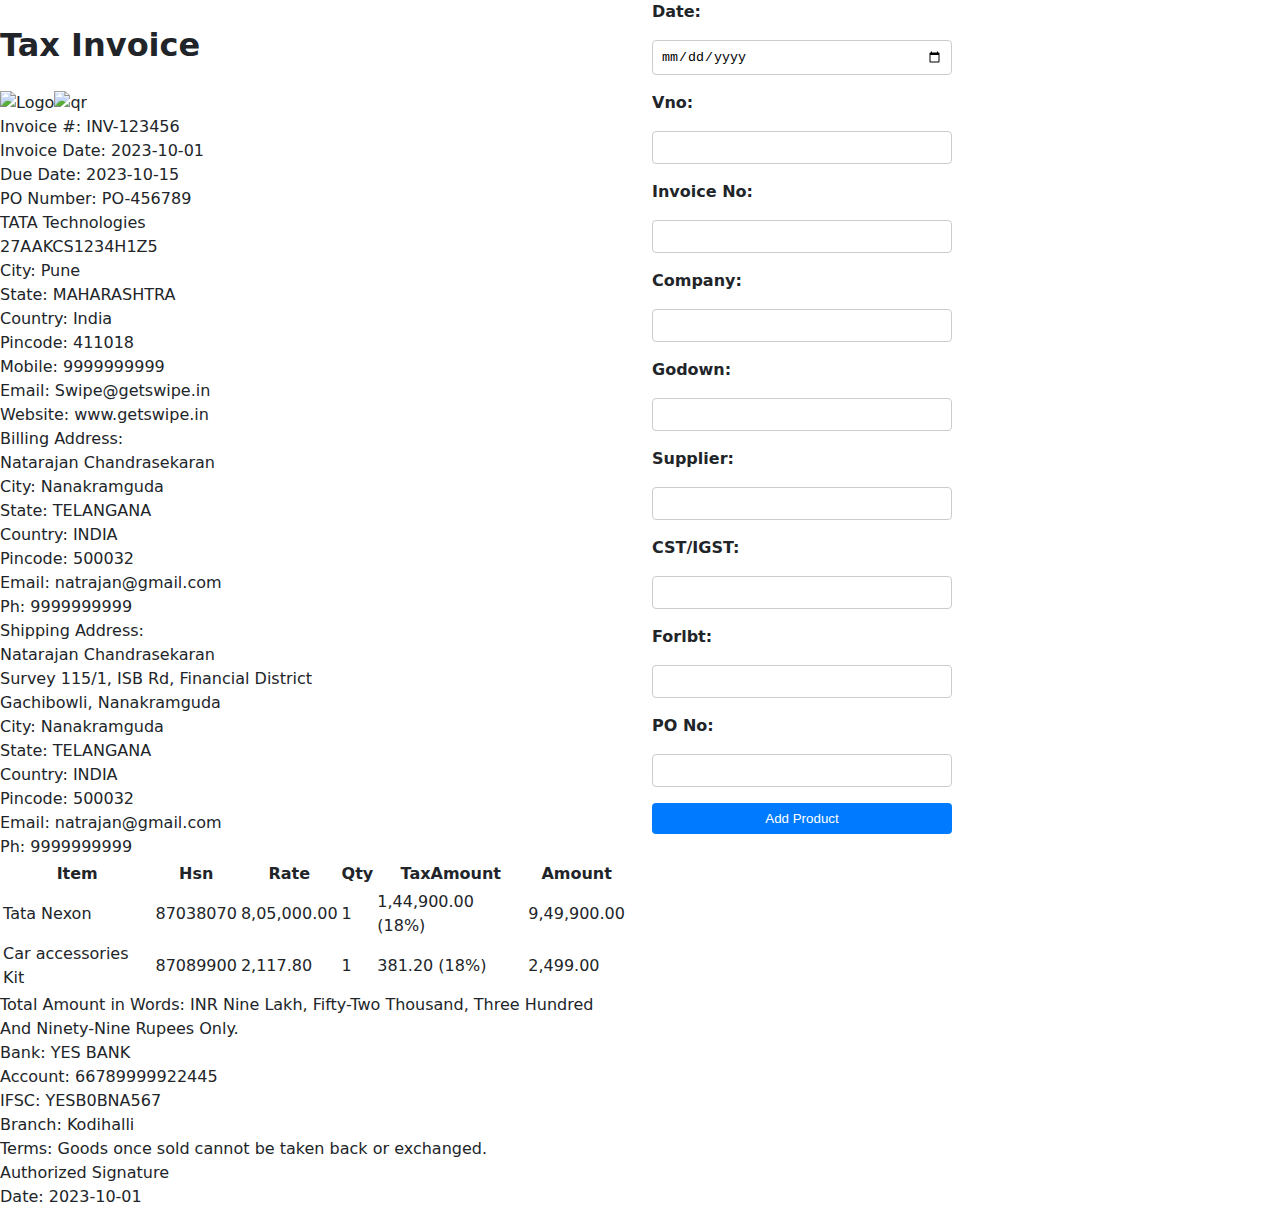
<file: sample-code/index.html>
<!DOCTYPE html>
<html lang="en">
<head>
  <meta charset="UTF-8">
  <meta name="viewport" content="width=device-width, initial-scale=1.0">
  <title>Invoice Design </title>
  <link 
    href="https://cdn.jsdelivr.net/npm/bootstrap@5.3.0/dist/css/bootstrap.min.css" 
    rel="stylesheet"
  >
  <link rel="stylesheet" href="./css/style.css">
</head>
<body>

  <div class="row">
    <div class="col-6">
      <invoice-component>
      </invoice-component>
    </div>
    <div class="col-6">
      <invoice-form-component>
      </invoice-form-component>
    </div>
  </div>
  
  
  <script src="script.js"></script>
  <script>
    document.querySelector('invoice-form-component').addEventListener('submit', (event) => {
    console.log('Form Data:', event.detail); 
    const invoiceData = {
              companyName: event.detail.companyName,
            
        
    };

    // Update the invoice-component's data attribute
    const invoiceComponent = document.querySelector('invoice-component');
    invoiceComponent.setAttribute('data', JSON.stringify(invoiceData));
});

  </script>
</body>
</html>
</file>
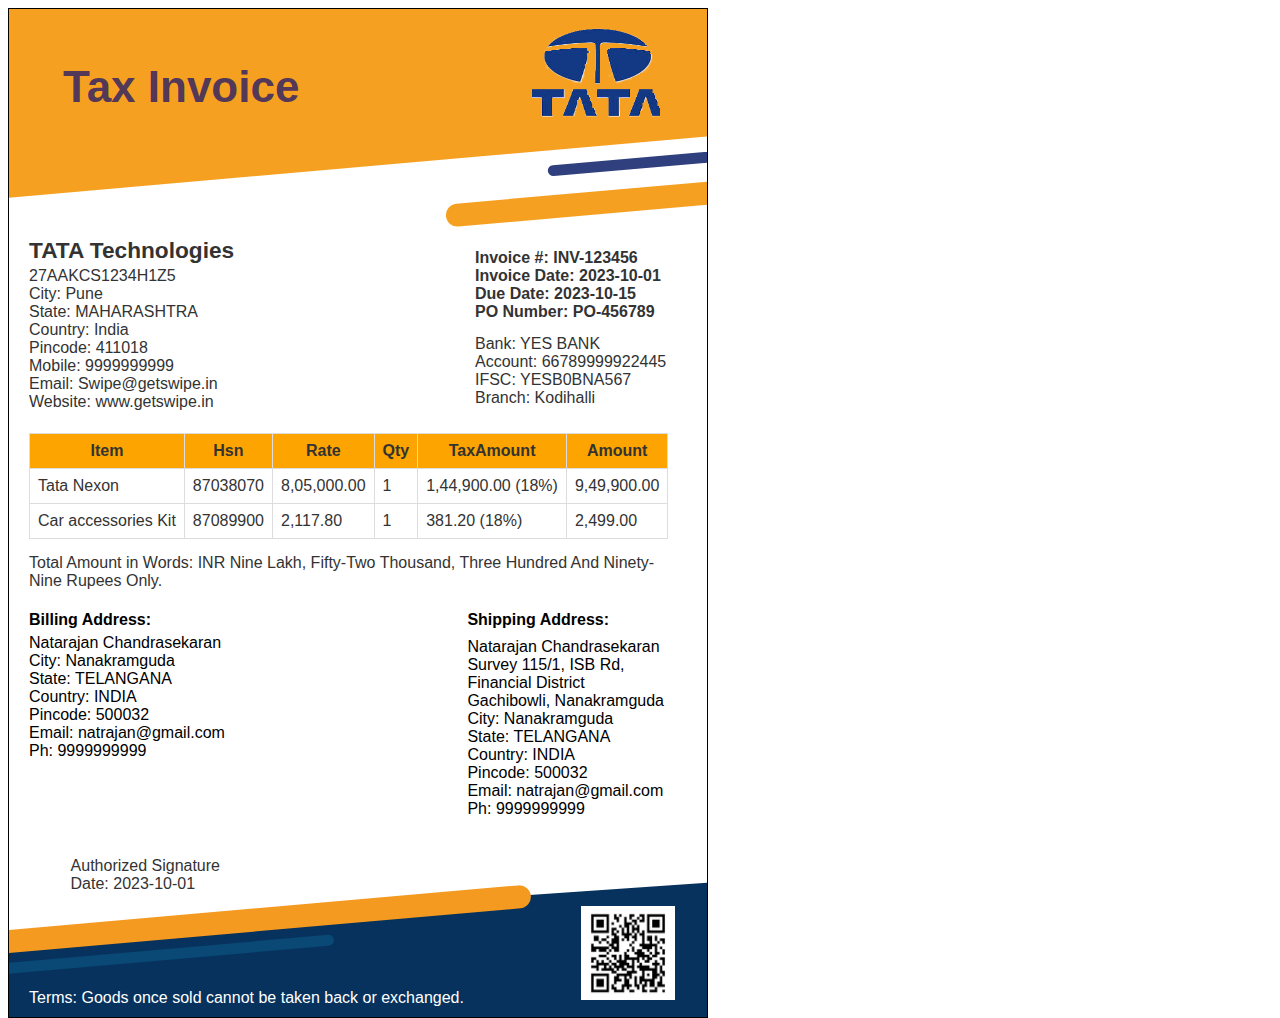
<file: submitted assignments/Adarsh_Ovhal_07/index.html>
<!DOCTYPE html>
<html lang="en">
<head>
  <meta charset="UTF-8">
  <meta name="viewport" content="width=device-width, initial-scale=1.0">
  <title>Invoice Design </title>
  <link rel="stylesheet" href="./css/style.css">
</head>
<body>

  <invoice-component>
    
  


  </invoice-component
></invoice-component>

  <script src="invoice.js"></script>
</body>
</html>
</file>
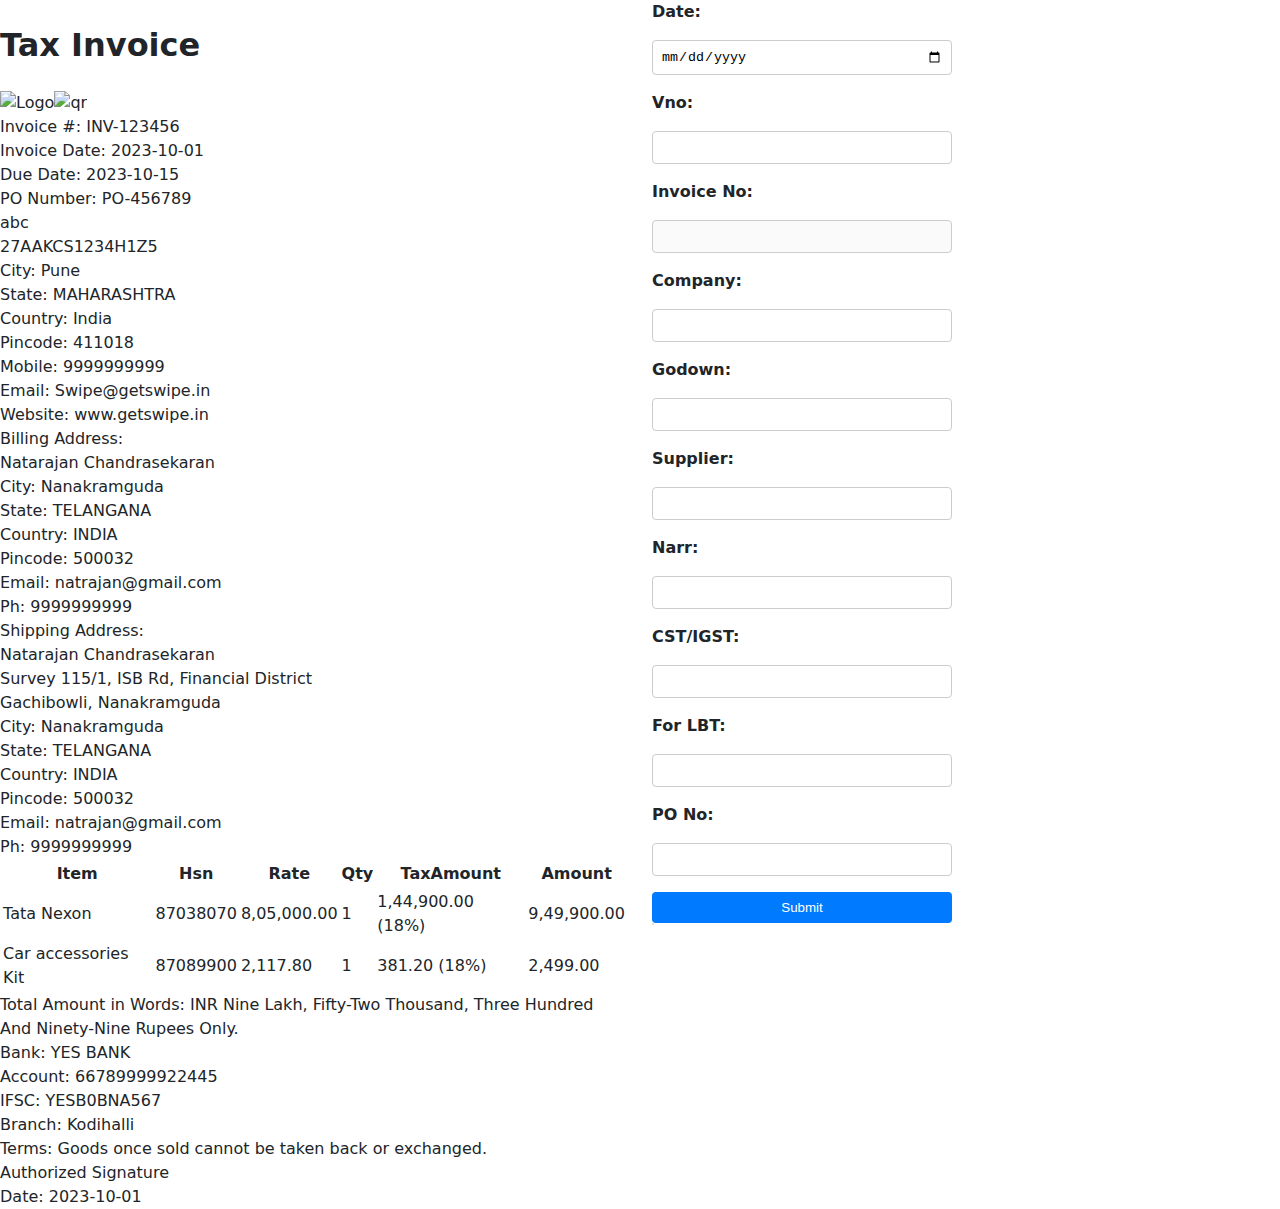
<file: submitted assignments/Kalpesh_Shewale/index.html>
<!DOCTYPE html>
<html lang="en">
<head>
  <meta charset="UTF-8">
  <meta name="viewport" content="width=device-width, initial-scale=1.0">
  <title>Invoice Design </title>
  <link 
    href="https://cdn.jsdelivr.net/npm/bootstrap@5.3.0/dist/css/bootstrap.min.css" 
    rel="stylesheet"
  >
  <link rel="stylesheet" href="./css/style.css">
</head>
<body>

  <div class="row">
    <div class="col-6">
      <invoice-component>
      </invoice-component>
    </div>
    <div class="col-6">
      <invoice-form-component
      data-fields='[
      {"label": "Date:", "type": "date", "name": "invoiceDate", "row": 1},
        {"label": "Vno:", "type": "text", "name": "vno", "row": 1},
        {"label": "Invoice No:", "type": "text", "name": "config.invoice_no", "row": 1, "disabled": true},
        {
          "label": "Company:",
          "type": "text",
          "name": "company",
          "className": "formly-company",
          "autoComplete": true
        },
        {"label": "Godown:", "type": "text", "name": "config.storageLocationId", "row": 2},
        {"label": "Supplier:", "type": "text", "name": "supplier", "row": 3},
        {"label": "Narr:", "type": "text", "name": "narr", "row": 3},
        {"label": "CST/IGST:", "type": "select", "name": "cst_igst", "row": 4, "options": [{"label": "CST", "value": "CST"}, {"label": "IGST", "value": "IGST"}]},
        {"label": "For LBT:", "type": "select", "name": "forlbt", "row": 4, "options": [{"label": "Yes", "value": "yes"}, {"label": "No", "value": "no"}]},
        {"label": "PO No:", "type": "text", "name": "po_no", "row": 4, "required": true}
  ]'>
      </invoice-form-component>
    </div>
  </div>
  
  
  <script src="script.js"></script>
  <script>
    document.querySelector('invoice-form-component').addEventListener('submit', (event) => {
    console.log('Form Data:', event.detail); 


    // Update the invoice-component's data attribute
    const invoiceComponent = document.querySelector('invoice-component');
    invoiceComponent.setAttribute('data', JSON.stringify(event.detail));
});

  </script>
</body>
</html>
</file>
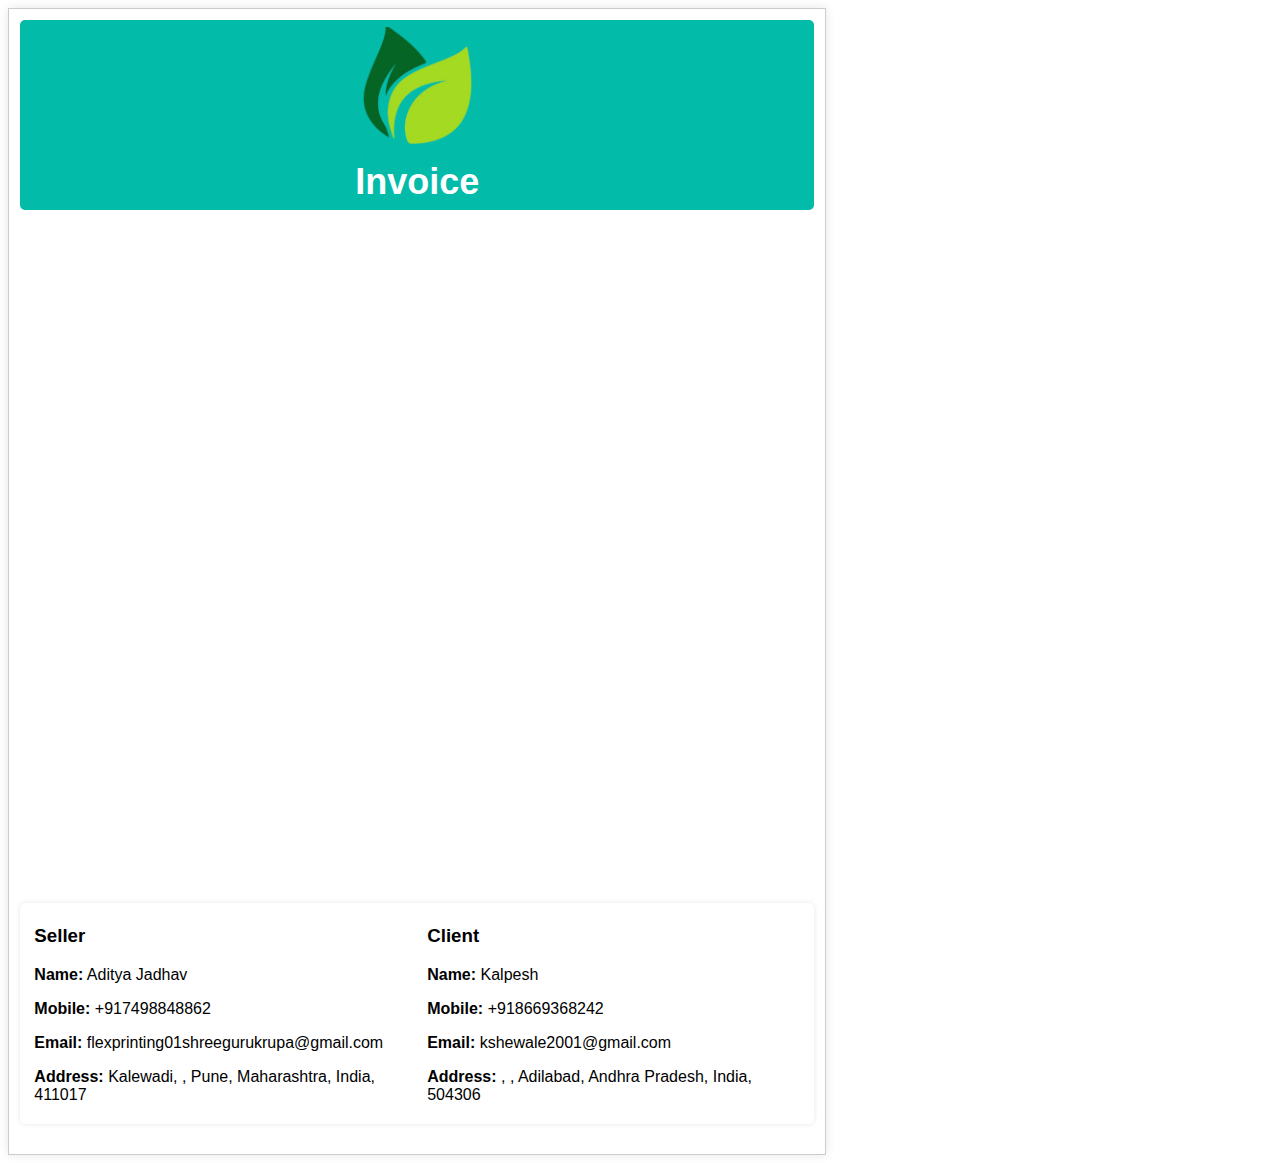
<file: submitted assignments/Mahesh_Bhosle_01/index.html>
<!DOCTYPE html>
<html lang="en">

<head>
    <meta charset="UTF-8">
    <meta name="viewport" content="width=device-width, initial-scale=1.0">
    <title>Document</title>
</head>

<body>
    
        <invoice-component 
        config='{
            "containerClass": "invoice-container",
        "headerClass": "invoice-header",
        "logoClass": "invoice-logo",
        "titleClass": "invoice-title",
        "detailsClass": "invoice-details",
        "sellerInfoClass": "seller-info",
        "clientInfoClass": "client-info",
        "itemsClass": "invoice-items",
        "tableClass": "invoice-table",
        "totalSectionClass": "total-section",
        "footerClass": "invoice-footer",
        "amountInWordsClass": "amount-in-words",
        "footerTextClass": "invoice-footer-text"
        }'
          
            data='{
                "logo": "./invoice-logo-2.png",
                "logoAlt": "Invoice Logo",
                "party": {
                    "name": "Aditya Jadhav",
                    "mobile": "+917498848862",
                    "email": "flexprinting01shreegurukrupa@gmail.com",
                    "address": {
                        "location": "Kalewadi",
                        "city": "Pune",
                        "state": "Maharashtra",
                        "country": "India",
                        "pincode": "411017"
                    }
                },
                "company": {
                    "name": "Kalpesh ",
                    "mobile": "+918669368242",
                    "email": "kshewale2001@gmail.com",
                    "address": {
                        "city": "Adilabad",
                        "state": "Andhra Pradesh",
                        "country": "India",
                        "pincode": "504306"
                    }
                },
                "invoiceNumber": "IN00000659",
                "invoiceDate": "Sep 4, 2024",
                "items": [
                    { 
                        "name": "Product 1", 
                        "price": 100, 
                        "quantity": 2, 
                        "subTotal": 200, 
                        "discount": 10, 
                        "sgst": 9, 
                        "cgst": 9, 
                        "width": 5, 
                        "height": 10, 
                        "sq": 50 ,
                        "rating":5

                    },
                    { 
                        "name": "Product 2", 
                        "price": 150, 
                        "quantity": 1, 
                        "subTotal": 150, 
                        "discount": 0, 
                        "sgst": 13.5, 
                        "cgst": 13.5, 
                        "width": 3, 
                        "height": 6, 
                        "sq": 18 ,
                        "rating":5
                        
                    },
                    { 
                        "name": "Product 3", 
                        "price": 150, 
                        "quantity": 1, 
                        "subTotal": 150, 
                        "discount": 0, 
                        "sgst": 13.5, 
                        "cgst": 13.5, 
                        "width": 3, 
                        "height": 6, 
                        "sq": 18 ,
                        "rating":5
                        
                    }
                ],
                "subTotal": 350,
                "discount": 10,
                "taxableAmount": 340,
                "sgstTotal": 22.5,
                "cgstTotal": 22.5,
                "amount": 385,
                "totalAmount": 385,
                "amountInWords": "Three Hundred Eighty Five",
                "bankDetails": {
                    "bank": "Yes Bank",
                    "account": "12345678901234",
                    "ifsc": "YESB0BNA567",
                    "branch": "Pune Branch"
                },
                "terms": [
                    "Goods once sold cannot be returned.",
                    "Payment should be made within 15 days."
                ]
            }'>
        </invoice-component>
  
</body>
<script src="./script.js"></script>

</html>
</file>
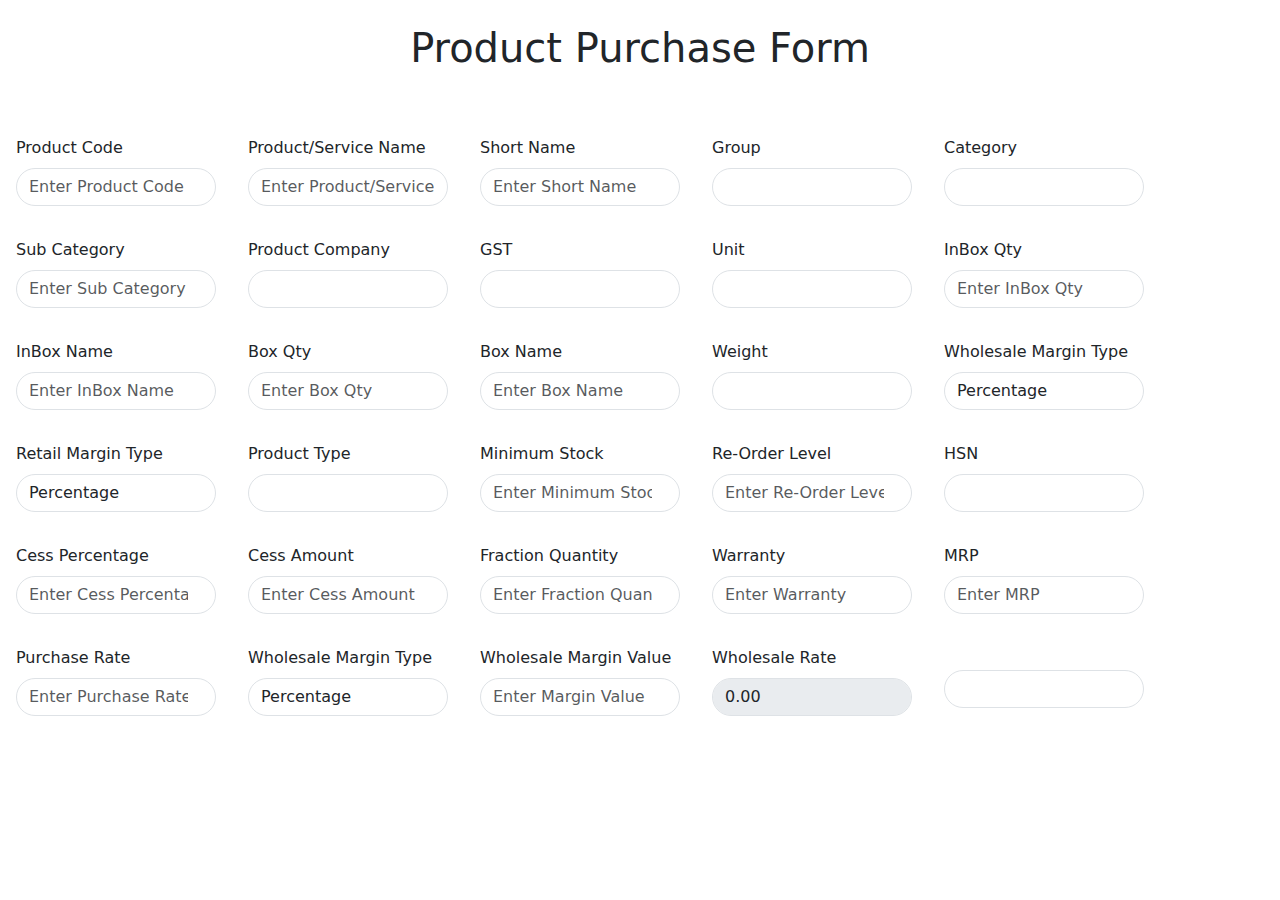
<file: submitted assignments/Product_form/index.html>
<!DOCTYPE html>
<html lang="en">
<head>
  <meta charset="UTF-8">
  <meta name="viewport" content="width=device-width, initial-scale=1.0">
  <title>Purchase Form</title>
  <link href="https://cdn.jsdelivr.net/npm/bootstrap@5.3.0-alpha1/dist/css/bootstrap.min.css" rel="stylesheet">
</head>
<body>
  <h1 class="text-center mt-4"> Product Purchase Form</h1>

  <purchase-component 
    config='{
      "formLabel": "form-label",
      "formClass": "form-control"
    }'
    data='[
    { "label": "Product Code", "type": "text", "required": true, "className": "col-3 col-md-2 ms-3", "placeholder": "Enter Product Code" },
    { "label": "Product/Service Name", "type": "text", "required": true, "className": "col-3 col-md-2 ms-3 rounded", "marginClass": "ms-3", "placeholder": "Enter Product/Service Name" },
    { "label": "Short Name", "type": "text", "required": true, "className": "col-3 col-md-2 ms-3 rounded", "marginClass": "ms-3", "placeholder": "Enter Short Name" },
    { "label": "Group", "type": "autocomplete", "required": true, "className": "col-3 col-md-2 ms-3 rounded", "marginClass": "ms-3" },
    { "label": "Category", "type": "autocomplete", "required": true, "className": "col-3 col-md-2 ms-3 rounded", "marginClass": "ms-3" },
    { "label": "Sub Category", "type": "text", "required": false, "className": "col-3 col-md-2 ms-3 rounded", "marginClass": "ms-3", "placeholder": "Enter Sub Category" },
    { "label": "Product Company", "type": "autocomplete", "required": false, "className": "col-3 col-md-2 ms-3 rounded", "marginClass": "ms-3" },
    { "label": "GST", "type": "autocomplete", "required": true, "className": "col-3 col-md-2 ms-3 rounded", "marginClass": "ms-3" },
    { "label": "Unit", "type": "autocomplete", "required": true, "options": ["Select Unit", "kg", "ltr", "box"], "className": "col-3 col-md-2 ms-3 rounded", "marginClass": "ms-3" },
    { "label": "InBox Qty", "type": "number", "required": false, "className": "col-3 col-md-2 ms-3 rounded", "marginClass": "ms-3", "placeholder": "Enter InBox Qty", "defaultValue": 0 },
    { "label": "InBox Name", "type": "text", "required": false, "className": "col-3 col-md-2 ms-3 rounded", "marginClass": "ms-3", "placeholder": "Enter InBox Name" },
    { "label": "Box Qty", "type": "number", "required": false, "className": "col-3 col-md-2 ms-3 rounded", "marginClass": "ms-3", "placeholder": "Enter Box Qty", "defaultValue": 0 },
    { "label": "Box Name", "type": "text", "required": false, "className": "col-3 col-md-2 ms-3 rounded", "marginClass": "ms-3", "placeholder": "Enter Box Name" },
    { "label": "Weight", "type": "number", "required": false, "className": "col-3 col-md-2 ms-3 rounded", "marginClass": "ms-3", "defaultValue": 0 },
    { "label": "Wholesale Margin Type", "type": "select", "required": true, "options": ["Percentage", "Amount"], "className": "col-3 col-md-2 ms-3 rounded", "marginClass": "ms-3" },
    { "label": "Retail Margin Type", "type": "select", "required": true, "options": ["Percentage", "Amount"], "className": "col-3 col-md-2 ms-3 rounded", "marginClass": "ms-3" },
    { "label": "Product Type", "type": "autocomplete", "required": true, "options": ["Select Product", "Electronics", "Clothing", "Groceries"], "className": "col-3 col-md-2 ms-3 rounded", "marginClass": "ms-3" },
    { "label": "Minimum Stock", "type": "number", "required": false, "className": "col-3 col-md-2 ms-3 rounded", "marginClass": "ms-3", "placeholder": "Enter Minimum Stock", "defaultValue": 0 },
    { "label": "Re-Order Level", "type": "number", "required": false, "className": "col-3 col-md-2 ms-3 rounded", "marginClass": "ms-3", "placeholder": "Enter Re-Order Level", "defaultValue": 0 },
    { "label": "HSN", "type": "autocomplete", "required": false, "className": "col-3 col-md-2 ms-3 rounded", "marginClass": "ms-3" },
    { "label": "Cess Percentage", "type": "number", "required": false, "className": "col-3 col-md-2 ms-3 rounded", "marginClass": "ms-3", "placeholder": "Enter Cess Percentage", "defaultValue": 0 },
    { "label": "Cess Amount", "type": "number", "required": false, "className": "col-3 col-md-2 ms-3 rounded", "marginClass": "ms-3", "placeholder": "Enter Cess Amount", "defaultValue": 0 },
    { "label": "Fraction Quantity", "type": "number", "required": false, "className": "col-3 col-md-2 ms-3 rounded", "marginClass": "ms-3", "placeholder": "Enter Fraction Quantity", "defaultValue": 0 },
    { "label": "Warranty", "type": "text", "required": false, "className": "col-3 col-md-2 ms-3 rounded", "marginClass": "ms-3", "placeholder": "Enter Warranty" },
    { "label": "MRP", "type": "number", "placeholder": "Enter MRP", "required": true, "className": "col-3 col-md-2 ms-3 rounded", "marginClass": "ms-3", "defaultValue": 0 },
    { "label": "Purchase Rate", "type": "number", "placeholder": "Enter Purchase Rate", "required": true, "className": "col-3 col-md-2 ms-3 rounded", "marginClass": "ms-3", "defaultValue": 0 },
    { "label": "Wholesale Margin Type", "type": "select", "options": ["Percentage", "Amount"], "required": true, "className": "col-3 col-md-2 ms-3 rounded", "marginClass": "ms-3" },
    { "label": "Wholesale Margin Value", "type": "number", "placeholder": "Enter Margin Value", "required": true, "className": "col-3 col-md-2 ms-3 rounded", "marginClass": "ms-3", "defaultValue": 0 },
    { "label": "Wholesale Rate", "type": "number", "placeholder": "Calculated Wholesale Rate", "required": false, "className": "col-3 col-md-2 ms-3 rounded", "id": "wholesale_rate", "marginClass": "ms-3", "defaultValue": 0 },
    { "label": "", "type": "button", "value": "Submit", "className": "col-3 col-md-2 ms-3 rounded-pill", "id": "submit_button", "onclick": "submitForm()" }
]
'>

    <div class="col-3 col-md-2 ms-3 rounded-pill">
      <button type="submit" class="btn btn-primary col-12">Submit</button>
  </div>
  </purchase-component>
  
  <script src="script.js"></script>
</body>
</html>
</file>
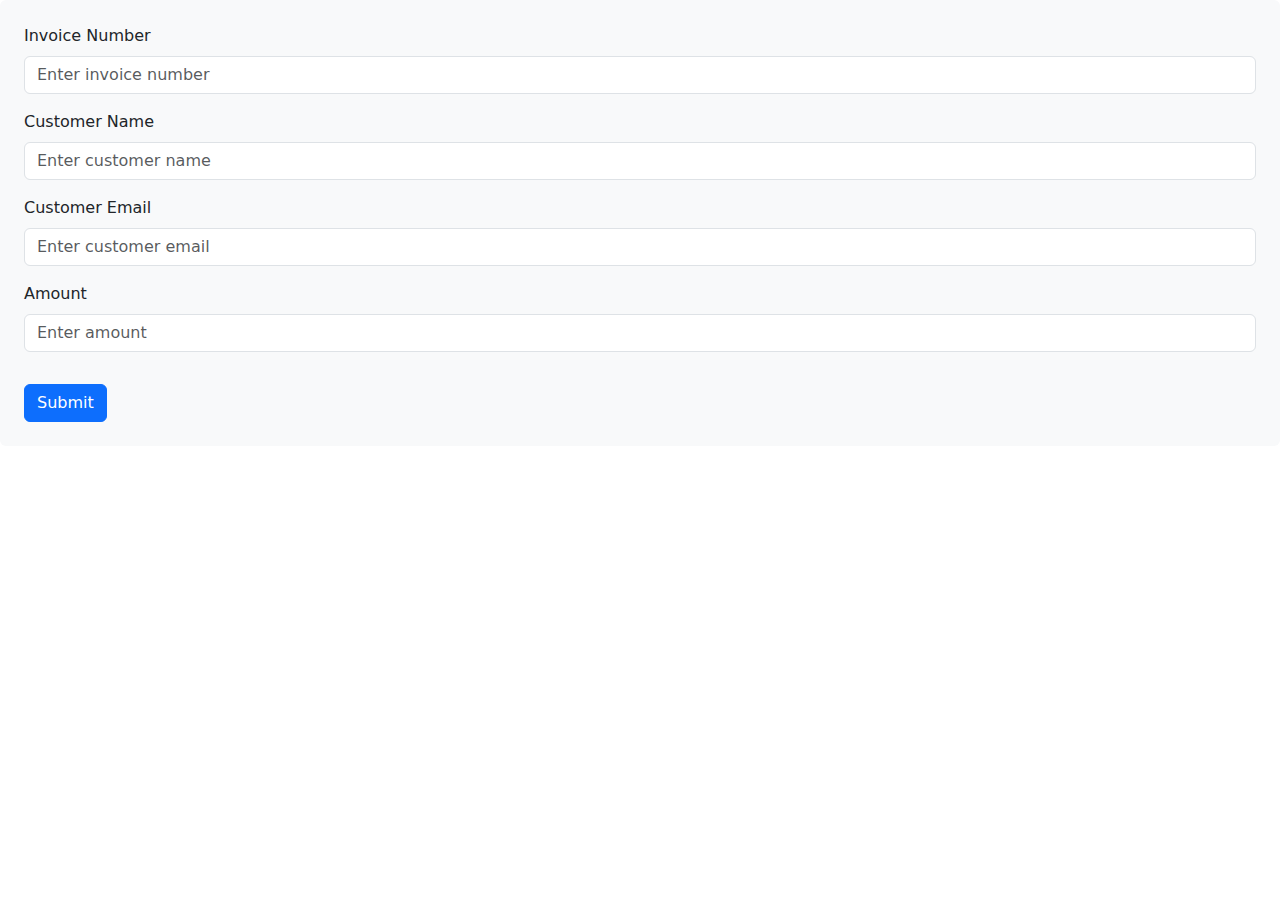
<file: submitted assignments/Total_Solution/index.html>
<!DOCTYPE html>
<html lang="en">
<head>
  <meta charset="UTF-8">
  <meta name="viewport" content="width=device-width, initial-scale=1.0">
  <title>Invoice Design </title>
  <link 
    href="https://cdn.jsdelivr.net/npm/bootstrap@5.3.0/dist/css/bootstrap.min.css" 
    rel="stylesheet"
  >
  <link rel="stylesheet" href="./css/style.css">
</head>
<body>

  <div class="row">
    <!-- <div class="col-6">
      <invoice-component>
      </invoice-component>
    </div>
    <div class="col-6">
      <invoice-form-component
      data-fields='[
      {"label": "Date:", "type": "date", "name": "invoiceDate", "row": 1},
        {"label": "Vno:", "type": "text", "name": "vno", "row": 1},
        {"label": "Invoice No:", "type": "text", "name": "config.invoice_no", "row": 1, "disabled": true},
        {
          "label": "Company:",
          "type": "text",
          "name": "company",
          "className": "formly-company",
          "autoComplete": true
        },
        {"label": "Godown:", "type": "text", "name": "config.storageLocationId", "row": 2},
        {"label": "Supplier:", "type": "text", "name": "supplier", "row": 3},
        {"label": "Narr:", "type": "text", "name": "narr", "row": 3},
        {"label": "CST/IGST:", "type": "select", "name": "cst_igst", "row": 4, "options": [{"label": "CST", "value": "CST"}, {"label": "IGST", "value": "IGST"}]},
        {"label": "For LBT:", "type": "select", "name": "forlbt", "row": 4, "options": [{"label": "Yes", "value": "yes"}, {"label": "No", "value": "no"}]},
        {"label": "PO No:", "type": "text", "name": "po_no", "row": 4, "required": true}
  ]'>
      </invoice-form-component>
    </div> -->
    <invoice-form-component data-fields='[
  {"type": "text", "label": "Invoice Number", "name": "invoiceNumber", "placeholder": "Enter invoice number"},
  {"type": "text", "label": "Customer Name", "name": "customerName", "placeholder": "Enter customer name"},
  {"type": "email", "label": "Customer Email", "name": "customerEmail", "placeholder": "Enter customer email"},
  {"type": "number", "label": "Amount", "name": "amount", "placeholder": "Enter amount"}
]'></invoice-form-component>
  </div>
  
  
  <script src="script.js"></script>
  <script>
    document.querySelector('invoice-form-component').addEventListener('submit', (event) => {
    console.log('Form Data:', event.detail); 


    // Update the invoice-component's data attribute
    const invoiceComponent = document.querySelector('invoice-component');
    invoiceComponent.setAttribute('data', JSON.stringify(event.detail));
});

  </script>
</body>
</html>
</file>
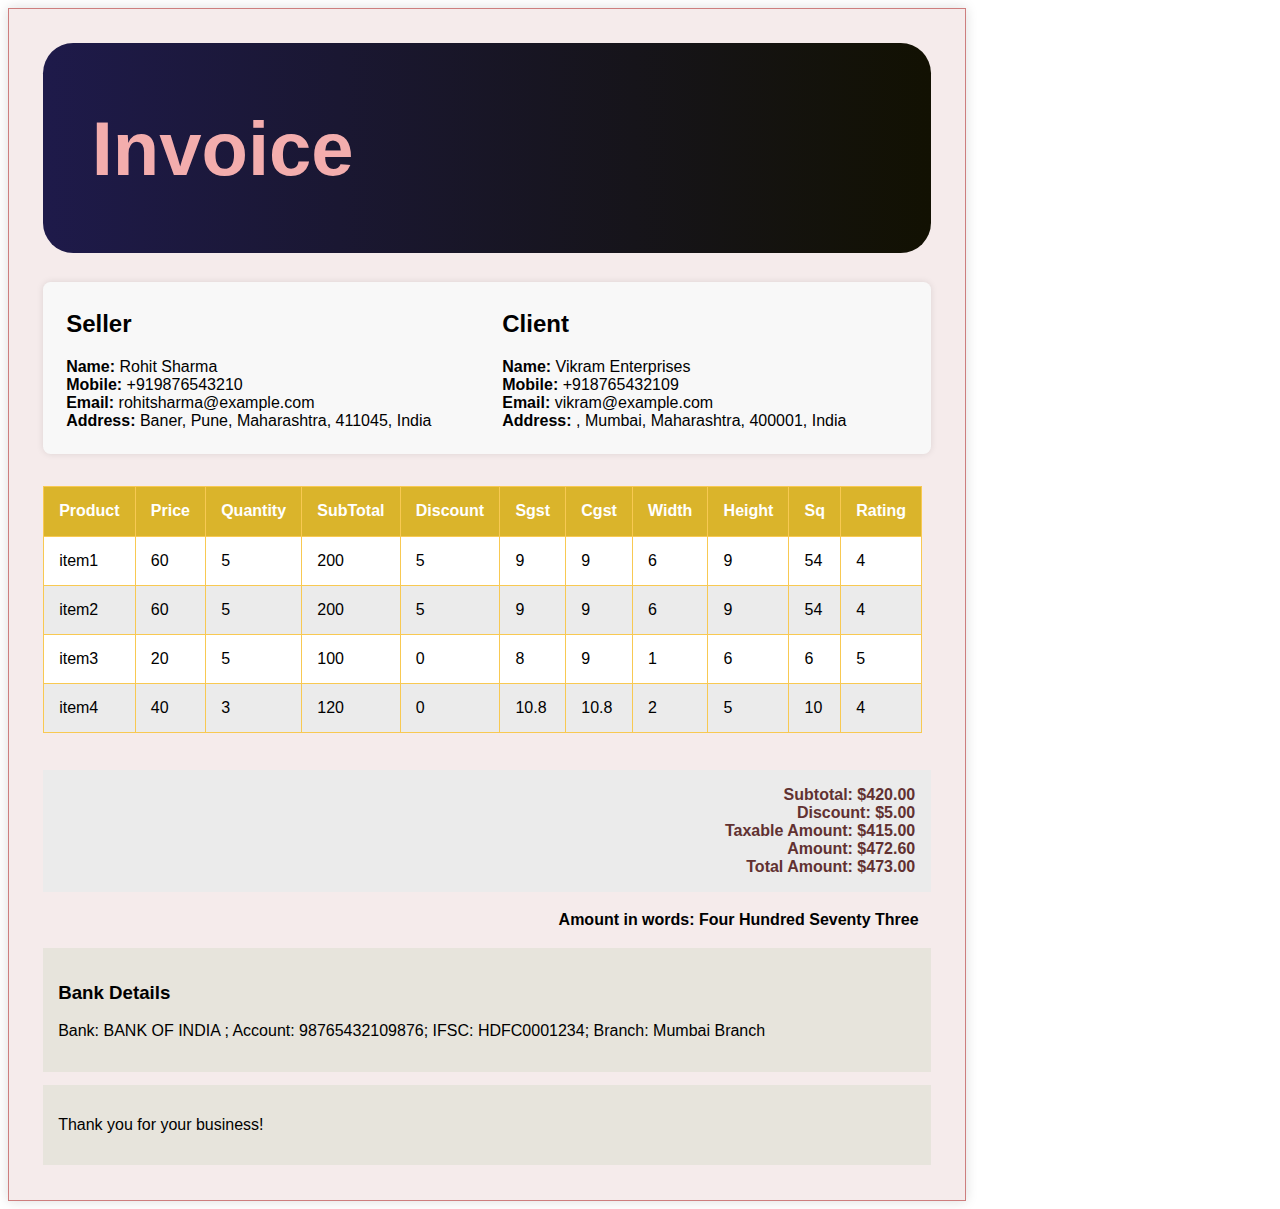
<file: submitted assignments/Vinay_Khade_09/index.html>
<!DOCTYPE html>
<html lang="en">

<head>
    <meta charset="UTF-8">
    <meta name="viewport" content="width=device-width, initial-scale=1.0">
    <title>Document</title>
</head>

<body>
    
        <invoice-component 
        config='{
            "containerClass": "invoice-container",
        "headerClass": "invoice-header",
        "logoClass": "invoice-logo",
        "titleClass": "invoice-title",
        "detailsClass": "invoice-details",
        "sellerInfoClass": "seller-info",
        "clientInfoClass": "client-info",
        "itemsClass": "invoice-items",
        "tableClass": "invoice-table",
        "totalSectionClass": "total-section",
        "footerClass": "invoice-footer",
        "amountInWordsClass": "amount-in-words",
        "footerTextClass": "invoice-footer-text",
        }'
          
            data='{
                "logo": "background.jpg",
                "logoAlt": "Invoice Logo",
                "party": {
                    "name": "Rohit Sharma",
                    "mobile": "+919876543210",
                    "email": "rohitsharma@example.com",
                    "address": {
                        "location": "Baner",
                        "city": "Pune",
                        "state": "Maharashtra",
                        "country": "India",
                        "pincode": "411045"
                    }
                },
                "company": {
                    "name": "Vikram Enterprises",
                    "mobile": "+918765432109",
                    "email": "vikram@example.com",
                    "address": {
                        "city": "Mumbai",
                        "state": "Maharashtra",
                        "country": "India",
                        "pincode": "400001"
                    }
                },
                "invoiceNumber": "IN00000701",
                "invoiceDate": "Jan 7, 2025",
                "items": [
                    { 
                        "name": "item1", 
                        "price": 60, 
                        "quantity": 5, 
                        "subTotal": 200, 
                        "discount": 5, 
                        "sgst": 9, 
                        "cgst": 9, 
                        "width": 6, 
                        "height": 9, 
                        "sq": 54 ,
                        "rating":4

                    },
                    { 
                        "name": "item2", 
                        "price": 60, 
                        "quantity": 5, 
                        "subTotal": 200, 
                        "discount": 5, 
                        "sgst": 9, 
                        "cgst": 9, 
                        "width": 6, 
                        "height": 9, 
                        "sq": 54 ,
                        "rating":4

                    },

                    { 
                        "name": "item3", 
                        "price": 20, 
                        "quantity": 5, 
                        "subTotal": 100, 
                        "discount": 0, 
                        "sgst": 8, 
                        "cgst": 9, 
                        "width": 1, 
                        "height": 6, 
                        "sq": 6 ,
                        "rating":5
                        
                    },
                    { 
                        "name": "item4", 
                        "price": 40, 
                        "quantity": 3, 
                        "subTotal": 120, 
                        "discount": 0, 
                        "sgst": 10.8, 
                        "cgst": 10.8, 
                        "width": 2, 
                        "height": 5, 
                        "sq": 10 ,
                        "rating":4
                        
                    }
                ],
                "subTotal": 420,
                "discount": 5,
                "taxableAmount": 415,
                "sgstTotal": 28.8,
                "cgstTotal": 28.8,
                "amount": 472.6,
                "totalAmount": 473,
                "amountInWords": "Four Hundred Seventy Three",
                "bankDetails": {
                    "bank": "BANK OF INDIA ",
                    "account": "98765432109876",
                    "ifsc": "HDFC0001234",
                    "branch": "Mumbai Branch"
                },
                "terms": [
                  
                   
                ]
            }'>
        </invoice-component>
  
</body>
<script src="./script.js"></script>

</html>
</file>
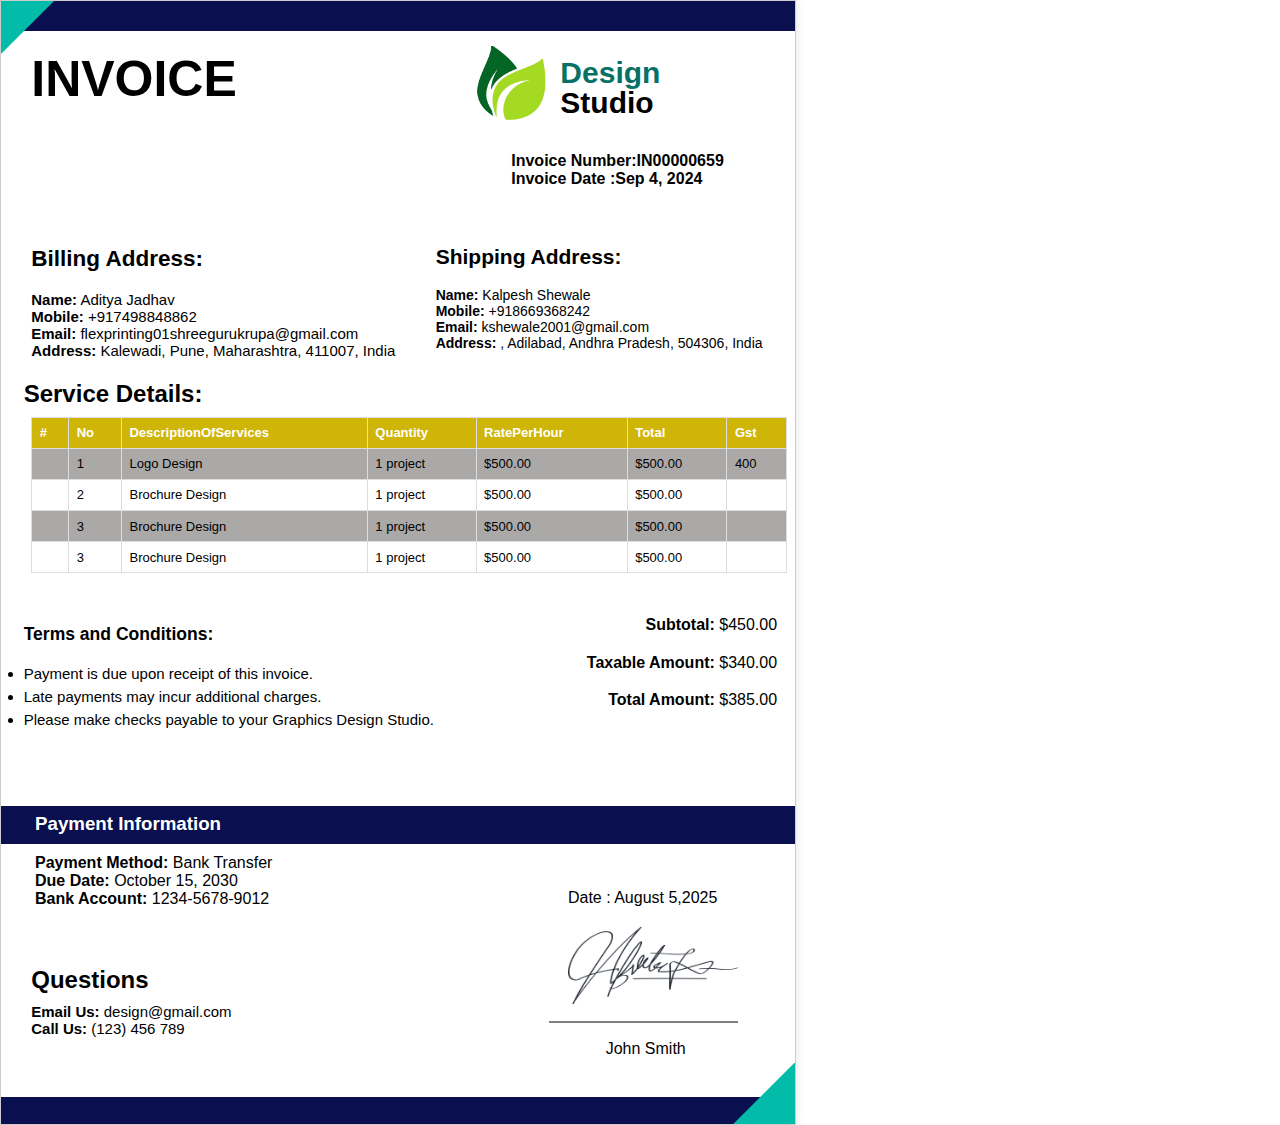
<file: submitted assignments/Vishakha_Deshmukh/index.html>
<!DOCTYPE html>
<html lang="en">

<head>
    <meta charset="UTF-8">
    <meta name="viewport" content="width=device-width, initial-scale=1.0">
    <title>Document</title>
</head>

<body>
    
    
    <invoice-component 
    config='{
        "containerClass": "invoice-container",
        "headerClass": "invoice-header",
        "logoClass": "invoice-logo",
        "titleClass": "invoice-title",
        "detailsClass": "invoice-details",
        "sellerInfoClass": "seller-info",
        "serviceClass": "service-info",
        "itemsClass": "invoice-items",
        "tableClass": "invoice-table",
        "totalSectionClass": "total-section",
        "footerClass": "invoice-footer",
        "amountInWordsClass": "amount-in-words",
        "footerTextClass": "invoice-footer-text",
        "invoiceClass":"invoice-no ",
        "dateClass":"date",
        "signatureClass":"signature",
        "signClass":"sign-logo",
      
    }'
  
    data='{
        "logo": "./invoice-logo-2.png",
        "logoAlt": "Invoice Logo",
        "party": {
            "name": "Aditya Jadhav",
            "mobile": "+917498848862",
            "email": "flexprinting01shreegurukrupa@gmail.com",
            "address": {
                "location": "Kalewadi",
                "city": "Pune",
                "state": "Maharashtra",
                "country": "India",
                "pincode": "411007"
            }
        },
        "company": {
            "name": "Kalpesh Shewale",
            "mobile": "+918669368242",
            "email": "kshewale2001@gmail.com",
            "address": {
                "city": "Adilabad",
                "state": "Andhra Pradesh",
                "country": "India",
                "pincode": "504306"
            }
        },
        "email":"design@gmail.com",
        "no":"(123) 456 789",
        "date":"Date : August 5,2025",
        "signature":"John Smith",
        "sign":"./sign-logo.jpg",
        "signAlt":"Signature",

        "invoiceNumber": "Invoice Number:IN00000659",
        "invoiceDate": "Invoice Date :Sep 4, 2024",
        "items": [
            { 
                "no": "1", 
                "descriptionOfServices": "Logo Design",
                "quantity": "1 project",
                "ratePerHour": "$500.00",
                "total": "$500.00",
                "gst":"400"
            },
            { 
                "no": "2", 
                "descriptionOfServices": "Brochure Design",
                "quantity": "1 project",
                "ratePerHour": "$500.00",
                "total": "$500.00"
            }, { 
                "no": "3", 
                "descriptionOfServices": "Brochure Design",
                "quantity": "1 project",
                "ratePerHour": "$500.00",
                "total": "$500.00"
            },{ 
                "no": "3", 
                "descriptionOfServices": "Brochure Design",
                "quantity": "1 project",
                "ratePerHour": "$500.00",
                "total": "$500.00"
            }
            
        ],
        "subTotal": 450,
        "discount": 10,
        "taxableAmount": 340,
        "sgstTotal": 22.5,
        "cgstTotal": 22.5,
        "amount": 385,
        "totalAmount": 385,
        "amountInWords": "Three Hundred Eighty Five",
        "bankDetails": {
            "paymentMethod": "Bank Transfer",
            "dueDate": "October 15, 2030",
            "bankAccount": "1234-5678-9012"
        },
        "terms": [
            "Payment is due upon receipt of this invoice.",
            "Late payments may incur additional charges.",
            "Please make checks payable to your Graphics Design Studio."
        ]
    }'>
</invoice-component>

  
</body>
<script src="./script.js"></script>

</html>
</file>
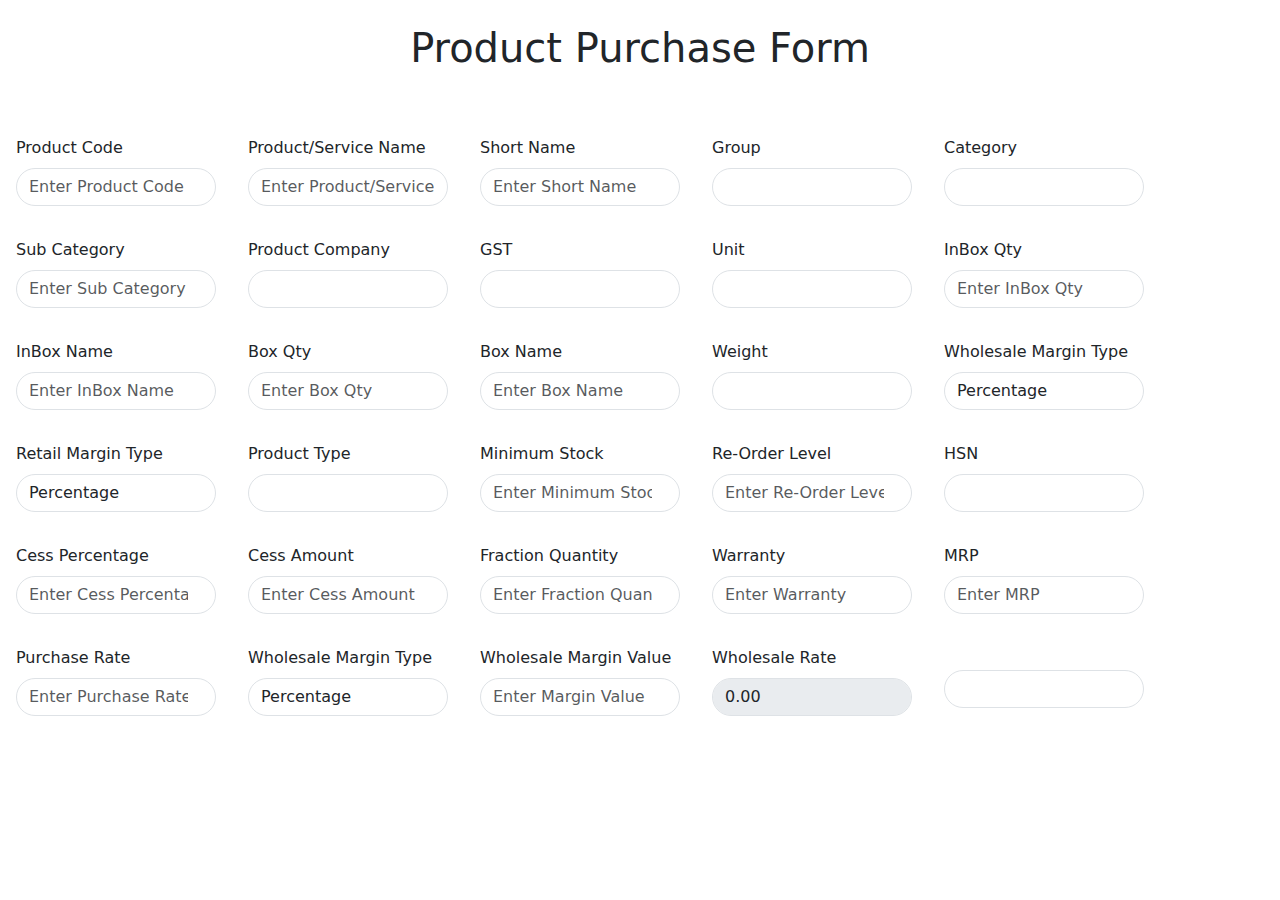
<file: submitted assignments/Product_form/sample-code/index.html>
<!DOCTYPE html>
<html lang="en">
<head>
  <meta charset="UTF-8">
  <meta name="viewport" content="width=device-width, initial-scale=1.0">
  <title>Purchase Form</title>
  <link href="https://cdn.jsdelivr.net/npm/bootstrap@5.3.0-alpha1/dist/css/bootstrap.min.css" rel="stylesheet">
</head>
<body>
  <h1 class="text-center mt-4"> Product Purchase Form</h1>

  <purchase-component 
    config='{
      "formLabel": "form-label",
      "formClass": "form-control"
    }'
    data='[
    {"label":"Product Code ","type":"text","required":true, "className":"col-3 col-md-2 ms-3 ","placeholder": "Enter Product Code",   "defaultValue":0  },
    {"label":"Product/Service Name","type":"text","required":true,"className":"col-3 col-md-2 ms-3 rounded","marginClass":"ms-3","placeholder": "Enter Product/Service Name"},
    {"label":"Short Name","type":"text","required":true,"className":"col-3 col-md-2 ms-3 rounded","marginClass":"ms-3","placeholder": "Enter Short Name"},
    {"label":"Group","type":"autocomplete","required":true,"className":"col-3 col-md-2 ms-3 rounded","marginClass":"ms-3"},
    {"label":"Category","type":"autocomplete","required":true,"className":"col-3 col-md-2 ms-3 rounded","marginClass":"ms-3"},
    {"label":"Sub Category","type":"text","required":false,"className":"col-3 col-md-2 ms-3 rounded","marginClass":"ms-3","placeholder": "Enter Sub Category"},
    {"label":"Product Company","type":"autocomplete","required":false,"className":"col-3 col-md-2 ms-3 rounded","marginClass":"ms-3"},
    {"label":"GST","type":"autocomplete","required":true,"className":"col-3 col-md-2 ms-3 rounded","marginClass":"ms-3"},
    {"label":"Unit","type":"autocomplete","required":true,"options":["Select Unit","kg","ltr","box"],"className":"col-3 col-md-2 ms-3 rounded","marginClass":"ms-3"},
    {"label":"InBox Qty","type":"number","required":false,"className":"col-3 col-md-2 ms-3 rounded","marginClass":"ms-3","placeholder": "Enter InBox Qty","defaultValue": 0},
    {"label":"InBox Name","type":"text","required":false,"className":"col-3 col-md-2 ms-3 rounded","marginClass":"ms-3","placeholder": "Enter InBox Name"},
    {"label":"Box Qty","type":"number","required":false,"className":"col-3 col-md-2 ms-3 rounded","marginClass":"ms-3","placeholder": "Enter Box Qty","defaultValue": 0},
    {"label":"Box Name","type":"text","required":false,"className":"col-3 col-md-2 ms-3 rounded","marginClass":"ms-3","placeholder": "Enter Box Name"},
    {"label":"Weight","type":"number","required":false,"className":"col-3 col-md-2 ms-3 rounded","marginClass":"ms-3","defaultValue": 0},
    {"label":"Wholesale Margin Type","type":"select","required":true,"options":["Percentage","Amount"],"className":"col-3 col-md-2 ms-3 rounded","marginClass":"ms-3"},
    {"label":"Retail Margin Type","type":"select","required":true,"options":["Percentage","Amount"],"className":"col-3 col-md-2 ms-3 rounded","marginClass":"ms-3"},
    {"label":"Product Type","type":"autocomplete","required":true,"options":["Select Product","Electronics","Clothing","Groceries"],"className":"col-3 col-md-2 ms-3 rounded","marginClass":"ms-3"},
    {"label":"Minimum Stock","type":"number","required":false,"className":"col-3 col-md-2 ms-3 rounded","marginClass":"ms-3","placeholder": "Enter Minimum Stock","defaultValue": 0},
    {"label":"Re-Order Level","type":"number","required":false,"className":"col-3 col-md-2 ms-3 rounded","marginClass":"ms-3","placeholder": "Enter Re-Order Level","defaultValue": 0},
    {"label":"HSN","type":"autocomplete","required":false,"className":"col-3 col-md-2 ms-3 rounded","marginClass":"ms-3"},
    {"label":"Cess Percentage","type":"number","required":false,"className":"col-3 col-md-2 ms-3 rounded","marginClass":"ms-3","placeholder": "Enter Cess Percentage","defaultValue": 0},
    {"label":"Cess Amount","type":"number","required":false,"className":"col-3 col-md-2 ms-3 rounded","marginClass":"ms-3","placeholder": "Enter Cess Amount","defaultValue": 0},
    {"label":"Fraction Quantity","type":"number","required":false,"className":"col-3 col-md-2 ms-3 rounded","marginClass":"ms-3","placeholder": "Enter Fraction Quantity","defaultValue": 0},
    {"label":"Warranty","type":"text","required":false,"className":"col-3 col-md-2 ms-3 rounded","marginClass":"ms-3","placeholder": "Enter Warranty"},
    {"label":"MRP","type":"number","placeholder":"Enter MRP","required":true,"className":"col-3 col-md-2 ms-3 rounded","marginClass":"ms-3","defaultValue": 0},
    {"label":"Purchase Rate","type":"number","placeholder":"Enter Purchase Rate","required":true,"className":"col-3 col-md-2 ms-3 rounded","marginClass":"ms-3","defaultValue": 0},
    {"label":"Wholesale Margin Type","type":"select","options":["Percentage","Amount"],"required":true,"className":"col-3 col-md-2 ms-3 rounded","marginClass":"ms-3"},
    {"label":"Wholesale Margin Value","type":"number","placeholder":"Enter Margin Value","required":true,"className":"col-3 col-md-2 ms-3 rounded","marginClass":"ms-3","defaultValue": 0},
    {"label":"Wholesale Rate","type":"number","placeholder":"Calculated Wholesale Rate","required":false,"className":"col-3 col-md-2 ms-3 rounded","id":"wholesale_rate","marginClass":"ms-3","defaultValue": 0},
    { "label": "", "type": "button", "value": "Submit", "className": "col-3 col-md-2 ms-3 rounded-pill", "id": "submit_button", "onclick": "submitForm()" }
]'>

    <div class="col-3 col-md-2 ms-3 rounded-pill">
      <button type="submit" class="btn btn-primary col-12">Submit</button>
  </div>
  </purchase-component>
  
  <script src="script.js"></script>
</body>
</html>
</file>
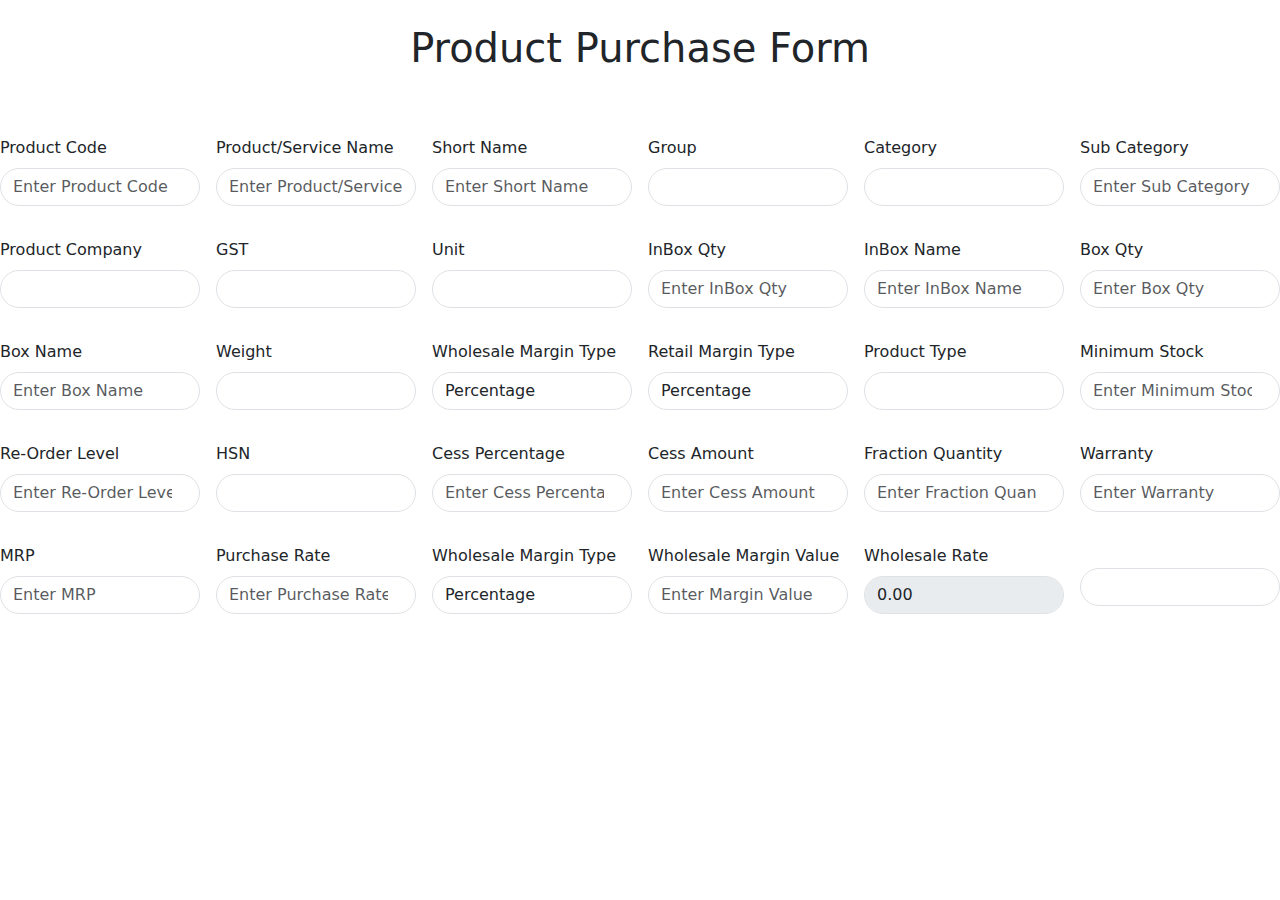
<file: submitted assignments/Vinay_khade_form/sample-code/index.html>
<!DOCTYPE html>
<html lang="en">
<head>
  <meta charset="UTF-8">
  <meta name="viewport" content="width=device-width, initial-scale=1.0">
  <title>Purchase Form</title>
  <link href="https://cdn.jsdelivr.net/npm/bootstrap@5.3.0-alpha1/dist/css/bootstrap.min.css" rel="stylesheet">
</head>
<body>
  <h1 class="text-center mt-4"> Product Purchase Form</h1>

  <purchase-component 
    config='{
      "formLabel": "form-label",
      "formClass": "form-control"
    }'
    data='[
    {"label":"Product Code","type":"text","required":true, "colClass":"col-3 col-md-2 rounded","marginClass":"ms-3","placeholder": "Enter Product Code"},
    {"label":"Product/Service Name","type":"text","required":true,"colClass":"col-3 col-md-2 rounded","marginClass":"ms-3","placeholder": "Enter Product/Service Name"},
    {"label":"Short Name","type":"text","required":true,"colClass":"col-3 col-md-2 rounded","marginClass":"ms-3","placeholder": "Enter Short Name"},
    {"label":"Group","type":"autocomplete","required":true,"colClass":"col-3 col-md-2 rounded","marginClass":"ms-3"},
    {"label":"Category","type":"autocomplete","required":true,"colClass":"col-3 col-md-2 rounded","marginClass":"ms-3"},
    {"label":"Sub Category","type":"text","required":false,"colClass":"col-3 col-md-2 rounded","marginClass":"ms-3","placeholder": "Enter Sub Category"},
    {"label":"Product Company","type":"autocomplete","required":false,"colClass":"col-3 col-md-2 rounded","marginClass":"ms-3"},
    {"label":"GST","type":"autocomplete","required":true,"colClass":"col-3 col-md-2 rounded","marginClass":"ms-3"},
    {"label":"Unit","type":"autocomplete","required":true,"options":["Select Unit","kg","ltr","box"],"colClass":"col-3 col-md-2 rounded","marginClass":"ms-3"},
    {"label":"InBox Qty","type":"number","required":false,"colClass":"col-3 col-md-2 rounded","marginClass":"ms-3","placeholder": "Enter InBox Qty","defaultValue": 0},
    {"label":"InBox Name","type":"text","required":false,"colClass":"col-3 col-md-2 rounded","marginClass":"ms-3","placeholder": "Enter InBox Name"},
    {"label":"Box Qty","type":"number","required":false,"colClass":"col-3 col-md-2 rounded","marginClass":"ms-3","placeholder": "Enter Box Qty","defaultValue": 0},
    {"label":"Box Name","type":"text","required":false,"colClass":"col-3 col-md-2 rounded","marginClass":"ms-3","placeholder": "Enter Box Name"},
    {"label":"Weight","type":"number","required":false,"colClass":"col-3 col-md-2 rounded","marginClass":"ms-3","defaultValue": 0},
    {"label":"Wholesale Margin Type","type":"select","required":true,"options":["Percentage","Amount"],"colClass":"col-3 col-md-2 rounded","marginClass":"ms-3"},
    {"label":"Retail Margin Type","type":"select","required":true,"options":["Percentage","Amount"],"colClass":"col-3 col-md-2 rounded","marginClass":"ms-3"},
    {"label":"Product Type","type":"autocomplete","required":true,"options":["Select Product","Electronics","Clothing","Groceries"],"colClass":"col-3 col-md-2 rounded","marginClass":"ms-3"},
    {"label":"Minimum Stock","type":"number","required":false,"colClass":"col-3 col-md-2 rounded","marginClass":"ms-3","placeholder": "Enter Minimum Stock","defaultValue": 0},
    {"label":"Re-Order Level","type":"number","required":false,"colClass":"col-3 col-md-2 rounded","marginClass":"ms-3","placeholder": "Enter Re-Order Level","defaultValue": 0},
    {"label":"HSN","type":"autocomplete","required":false,"colClass":"col-3 col-md-2 rounded","marginClass":"ms-3"},
    {"label":"Cess Percentage","type":"number","required":false,"colClass":"col-3 col-md-2 rounded","marginClass":"ms-3","placeholder": "Enter Cess Percentage","defaultValue": 0},
    {"label":"Cess Amount","type":"number","required":false,"colClass":"col-3 col-md-2 rounded","marginClass":"ms-3","placeholder": "Enter Cess Amount","defaultValue": 0},
    {"label":"Fraction Quantity","type":"number","required":false,"colClass":"col-3 col-md-2 rounded","marginClass":"ms-3","placeholder": "Enter Fraction Quantity","defaultValue": 0},
    {"label":"Warranty","type":"text","required":false,"colClass":"col-3 col-md-2 rounded","marginClass":"ms-3","placeholder": "Enter Warranty"},
    {"label":"MRP","type":"number","placeholder":"Enter MRP","required":true,"colClass":"col-3 col-md-2 rounded","marginClass":"ms-3","defaultValue": 0},
    {"label":"Purchase Rate","type":"number","placeholder":"Enter Purchase Rate","required":true,"colClass":"col-3 col-md-2 rounded","marginClass":"ms-3","defaultValue": 0},
    {"label":"Wholesale Margin Type","type":"select","options":["Percentage","Amount"],"required":true,"colClass":"col-3 col-md-2 rounded","marginClass":"ms-3"},
    {"label":"Wholesale Margin Value","type":"number","placeholder":"Enter Margin Value","required":true,"colClass":"col-3 col-md-2 rounded","marginClass":"ms-3","defaultValue": 0},
    {"label":"Wholesale Rate","type":"number","placeholder":"Calculated Wholesale Rate","required":false,"colClass":"col-3 col-md-2 rounded","id":"wholesale_rate","marginClass":"ms-3","defaultValue": 0},
    { "label": "", "type": "button", "value": "Submit", "colClass": "col-3 col-md-2 rounded-pill", "id": "submit_button", "onclick": "submitForm()" }
]'>

    <div class="col-3 col-md-2 rounded-pill">
      <button type="submit" class="btn btn-primary col-12">Submit</button>
  </div>
  </purchase-component>
  
  <script src="script.js"></script>
</body>
</html>
</file>
<file: sample-code/css/style.css>
.invoice-wrapper {
    width: 493.5pt; /* Converted from 658px */
    padding: 15pt; /* Converted from 20px */
    font-family: Arial, sans-serif;
    color: #333;
    border: 0.75pt solid black; /* Converted from 1px */
    position: absolute;
    overflow: hidden;
    height: 256mm;
}

.invoice-background {
    position: absolute;
}

.rect-top-1 {
    width: 125mm;
    height: 6mm;
    top: 41mm;
    left: 110mm;
    background: rgb(245, 160, 33);
    position: absolute;
    rotate: -5deg;
    z-index: 1;
    border-top-left-radius: 300mm;
    border-bottom-left-radius: 300mm;
    border-right: 10mm;
  }
  
  .rect-top-2 {
    left: -7mm;
    width: 265mm;
    height: 50mm;
    top: -17mm;
    background: rgb(245, 160, 33);
    transform: skewX(173deg);
    rotate: -5deg;
    position: absolute;
    z-index: 0;
  }
  
  .rect-top-3 {
    width: 119mm;
      height: 3mm;
      top: 31mm;
      left: 137mm;
      background: rgb(48, 64, 126);
      position: absolute;
      rotate: -5deg;
      z-index: 1;
      border-top-left-radius: 300mm;
      border-bottom-left-radius: 300mm;
      border-right: 10mm;
  }
  
  .rect-bottom-1 {
    width: 172mm;
    height: 6mm;
    top: 234mm;
    left: -39mm;
    background: rgb(244, 154, 32);
    position: absolute;
    rotate: 175deg;
    z-index: 1;
    border-top-left-radius: 300mm;
    border-bottom-left-radius: 300mm;
    border-right: 10mm;
  }
  
  .rect-bottom-2 {
    left: -9mm;
    width: 263mm;
    height: 56mm;
    top: 230mm;
    background: rgb(7, 50, 93);
    transform: skewX(194deg);
    rotate: -4deg;
    position: absolute;
    z-index: 0;
  }
  .rect-bottom-3 {
    width: 176mm;
    height: 3mm;
    top: 247mm;
    left: -95mm;
    background: rgb(10, 72, 117);
    position: absolute;
    rotate: 175deg;
    z-index: 1;
    border-top-left-radius: 300mm;
    border-bottom-left-radius: 300mm;
    border-right: 10mm;
  }
  
.invoice-content {
    margin-top: 15pt; /* Converted from 20px */
    position: absolute;  
    top: 7mm;

}

.invoice-title {
    text-align: center;
    font-size: 33pt;
    font-weight: bold;
    z-index: 2;
    top: -6mm;
    left: 9mm;
    color: #2e2164d6;
    position: absolute;
}

.invoice-header {
    display: flex;
    justify-content: space-between;
}

.invoice-header .invoice-header-logo {
    width: 20%;
    left: 133mm;
    top: -8mm;
    height: 25mm;
    position: absolute;
    /* border: 1mm solid black; */
  }

.invoice-details{
    margin: 3.75pt 0; /* Converted from 5px */
    position: absolute;
    width: -1mm;
    font-weight: bold;
    top: 50mm;
    left: 118mm;

}

.invoice-company-details{
    position: absolute;
    width: 51mm;
    top: 56mm;
    left: 0mm;  
}

.org-name {
    position: absolute;
    width: 73mm;
    top: -8mm;
    left: 0mm;
    font-size: 17pt;
    font-weight: bold;   
}
.content-table {
    width: 100%;
    border-collapse: collapse;
    position: relative;
    top: 100mm;
}

.content-table th {
    border: 0.75pt solid #ddd; /* Converted from 1px */
    padding: 6pt; /* Converted from 8px */
    position: relative;
    background-color: rgb(253, 164, 0);
}
.content-table td{
    border: 0.75pt solid #ddd; /* Converted from 1px */
    padding: 6pt; /* Converted from 8px */
    position: relative;
}

.content-header {
    margin: 3.75pt 0; /* Converted from 5px */
    position: absolute;
    width: 10mm;
    top: 10mm;
    left: -20mm; 
}

.right-align {
    text-align: right;
    position: absolute;
}

.total-amount {
    top: 132mm;
    position: absolute;
}
.invoice-footer{
    top: 212mm;
    left: 11mm;
    position: absolute;
     
}
.terms{
    top: 247mm; /* Converted from 20px */  
    position: absolute;  
    z-index: 4;
    color: white;
}
.bank-details{
    top: 74mm;
    left: 118mm;
    position: absolute;  
  
}

.billing-address-section .details-header {
    position: absolute;
    color: black;
    left: 0mm;
    top: 147mm;
    font-weight: bold;

}

.party-billing-address {
    position: absolute;
    color: black;
    left: 0mm;
    top: 153mm;
}

.shipping-address-section .details-header {
    position: absolute;
    color: black;
    left: 116mm;
    top: 147mm;
    font-weight: bold;

}

.party-shipping-address {
    position: absolute;
    color: black;
    left: 116mm;
    top: 154mm;
}

.qr {
    width: 25mm;
    height: 25mm;
    position: absolute;
    top: 225mm;
    left: 146mm;
}
</file>
<file: submitted assignments/Adarsh_Ovhal_07/css/style.css>
.invoice-wrapper {
    width: 493.5pt; /* Converted from 658px */
    padding: 15pt; /* Converted from 20px */
    font-family: Arial, sans-serif;
    color: #333;
    border: 0.75pt solid black; /* Converted from 1px */
    position: absolute;
    overflow: hidden;
    height: 256mm;
}

.invoice-background {
    position: absolute;
}

.rect-top-1 {
    width: 125mm;
    height: 6mm;
    top: 41mm;
    left: 110mm;
    background: rgb(245, 160, 33);
    position: absolute;
    rotate: -5deg;
    z-index: 1;
    border-top-left-radius: 300mm;
    border-bottom-left-radius: 300mm;
    border-right: 10mm;
  }
  
  .rect-top-2 {
    left: -7mm;
    width: 265mm;
    height: 50mm;
    top: -17mm;
    background: rgb(245, 160, 33);
    transform: skewX(173deg);
    rotate: -5deg;
    position: absolute;
    z-index: 0;
  }
  
  .rect-top-3 {
    width: 119mm;
      height: 3mm;
      top: 31mm;
      left: 137mm;
      background: rgb(48, 64, 126);
      position: absolute;
      rotate: -5deg;
      z-index: 1;
      border-top-left-radius: 300mm;
      border-bottom-left-radius: 300mm;
      border-right: 10mm;
  }
  
  .rect-bottom-1 {
    width: 172mm;
    height: 6mm;
    top: 234mm;
    left: -39mm;
    background: rgb(244, 154, 32);
    position: absolute;
    rotate: 175deg;
    z-index: 1;
    border-top-left-radius: 300mm;
    border-bottom-left-radius: 300mm;
    border-right: 10mm;
  }
  
  .rect-bottom-2 {
    left: -9mm;
    width: 263mm;
    height: 56mm;
    top: 230mm;
    background: rgb(7, 50, 93);
    transform: skewX(194deg);
    rotate: -4deg;
    position: absolute;
    z-index: 0;
  }
  .rect-bottom-3 {
    width: 176mm;
    height: 3mm;
    top: 247mm;
    left: -95mm;
    background: rgb(10, 72, 117);
    position: absolute;
    rotate: 175deg;
    z-index: 1;
    border-top-left-radius: 300mm;
    border-bottom-left-radius: 300mm;
    border-right: 10mm;
  }
  
.invoice-content {
    margin-top: 15pt; /* Converted from 20px */
    position: absolute;  
    top: 7mm;

}

.invoice-title {
    text-align: center;
    font-size: 33pt;
    font-weight: bold;
    z-index: 2;
    top: -6mm;
    left: 9mm;
    color: #2e2164d6;
    position: absolute;
}

.invoice-header {
    display: flex;
    justify-content: space-between;
}

.invoice-header .invoice-header-logo {
    width: 20%;
    left: 133mm;
    top: -8mm;
    height: 25mm;
    position: absolute;
    /* border: 1mm solid black; */
  }

.invoice-details{
    margin: 3.75pt 0; /* Converted from 5px */
    position: absolute;
    width: -1mm;
    font-weight: bold;
    top: 50mm;
    left: 118mm;

}

.invoice-company-details{
    position: absolute;
    width: 51mm;
    top: 56mm;
    left: 0mm;  
}

.org-name {
    position: absolute;
    width: 73mm;
    top: -8mm;
    left: 0mm;
    font-size: 17pt;
    font-weight: bold;   
}
.content-table {
    width: 100%;
    border-collapse: collapse;
    position: relative;
    top: 100mm;
}

.content-table th {
    border: 0.75pt solid #ddd; /* Converted from 1px */
    padding: 6pt; /* Converted from 8px */
    position: relative;
    background-color: rgb(253, 164, 0);
}
.content-table td{
    border: 0.75pt solid #ddd; /* Converted from 1px */
    padding: 6pt; /* Converted from 8px */
    position: relative;
}

.content-header {
    margin: 3.75pt 0; /* Converted from 5px */
    position: absolute;
    width: 10mm;
    top: 10mm;
    left: -20mm; 
}

.right-align {
    text-align: right;
    position: absolute;
}

.total-amount {
    top: 132mm;
    position: absolute;
}
.invoice-footer{
    top: 212mm;
    left: 11mm;
    position: absolute;
     
}
.terms{
    top: 247mm; /* Converted from 20px */  
    position: absolute;  
    z-index: 4;
    color: white;
}
.bank-details{
    top: 74mm;
    left: 118mm;
    position: absolute;  
  
}

.billing-address-section .details-header {
    position: absolute;
    color: black;
    left: 0mm;
    top: 147mm;
    font-weight: bold;

}

.party-billing-address {
    position: absolute;
    color: black;
    left: 0mm;
    top: 153mm;
}

.shipping-address-section .details-header {
    position: absolute;
    color: black;
    left: 116mm;
    top: 147mm;
    font-weight: bold;

}

.party-shipping-address {
    position: absolute;
    color: black;
    left: 116mm;
    top: 154mm;
}

.qr {
    width: 25mm;
    height: 25mm;
    position: absolute;
    top: 225mm;
    left: 146mm;
}
</file>
<file: submitted assignments/Kalpesh_Shewale/css/style.css>
.invoice-wrapper {
    width: 493.5pt; /* Converted from 658px */
    padding: 15pt; /* Converted from 20px */
    font-family: Arial, sans-serif;
    color: #333;
    border: 0.75pt solid black; /* Converted from 1px */
    position: absolute;
    overflow: hidden;
    height: 256mm;
}

.invoice-background {
    position: absolute;
}

.rect-top-1 {
    width: 125mm;
    height: 6mm;
    top: 41mm;
    left: 110mm;
    background: rgb(245, 160, 33);
    position: absolute;
    rotate: -5deg;
    z-index: 1;
    border-top-left-radius: 300mm;
    border-bottom-left-radius: 300mm;
    border-right: 10mm;
  }
  
  .rect-top-2 {
    left: -7mm;
    width: 265mm;
    height: 50mm;
    top: -17mm;
    background: rgb(245, 160, 33);
    transform: skewX(173deg);
    rotate: -5deg;
    position: absolute;
    z-index: 0;
  }
  
  .rect-top-3 {
    width: 119mm;
      height: 3mm;
      top: 31mm;
      left: 137mm;
      background: rgb(48, 64, 126);
      position: absolute;
      rotate: -5deg;
      z-index: 1;
      border-top-left-radius: 300mm;
      border-bottom-left-radius: 300mm;
      border-right: 10mm;
  }
  
  .rect-bottom-1 {
    width: 172mm;
    height: 6mm;
    top: 234mm;
    left: -39mm;
    background: rgb(244, 154, 32);
    position: absolute;
    rotate: 175deg;
    z-index: 1;
    border-top-left-radius: 300mm;
    border-bottom-left-radius: 300mm;
    border-right: 10mm;
  }
  
  .rect-bottom-2 {
    left: -9mm;
    width: 263mm;
    height: 56mm;
    top: 230mm;
    background: rgb(7, 50, 93);
    transform: skewX(194deg);
    rotate: -4deg;
    position: absolute;
    z-index: 0;
  }
  .rect-bottom-3 {
    width: 176mm;
    height: 3mm;
    top: 247mm;
    left: -95mm;
    background: rgb(10, 72, 117);
    position: absolute;
    rotate: 175deg;
    z-index: 1;
    border-top-left-radius: 300mm;
    border-bottom-left-radius: 300mm;
    border-right: 10mm;
  }
  
.invoice-content {
    margin-top: 15pt; /* Converted from 20px */
    position: absolute;  
    top: 7mm;

}

.invoice-title {
    text-align: center;
    font-size: 33pt;
    font-weight: bold;
    z-index: 2;
    top: -6mm;
    left: 9mm;
    color: #2e2164d6;
    position: absolute;
}

.invoice-header {
    display: flex;
    justify-content: space-between;
}

.invoice-header .invoice-header-logo {
    width: 20%;
    left: 133mm;
    top: -8mm;
    height: 25mm;
    position: absolute;
    /* border: 1mm solid black; */
  }

.invoice-details{
    margin: 3.75pt 0; /* Converted from 5px */
    position: absolute;
    width: -1mm;
    font-weight: bold;
    top: 50mm;
    left: 118mm;

}

.invoice-company-details{
    position: absolute;
    width: 51mm;
    top: 56mm;
    left: 0mm;  
}

.org-name {
    position: absolute;
    width: 73mm;
    top: -8mm;
    left: 0mm;
    font-size: 17pt;
    font-weight: bold;   
}
.content-table {
    width: 100%;
    border-collapse: collapse;
    position: relative;
    top: 100mm;
}

.content-table th {
    border: 0.75pt solid #ddd; /* Converted from 1px */
    padding: 6pt; /* Converted from 8px */
    position: relative;
    background-color: rgb(253, 164, 0);
}
.content-table td{
    border: 0.75pt solid #ddd; /* Converted from 1px */
    padding: 6pt; /* Converted from 8px */
    position: relative;
}

.content-header {
    margin: 3.75pt 0; /* Converted from 5px */
    position: absolute;
    width: 10mm;
    top: 10mm;
    left: -20mm; 
}

.right-align {
    text-align: right;
    position: absolute;
}

.total-amount {
    top: 132mm;
    position: absolute;
}
.invoice-footer{
    top: 212mm;
    left: 11mm;
    position: absolute;
     
}
.terms{
    top: 247mm; /* Converted from 20px */  
    position: absolute;  
    z-index: 4;
    color: white;
}
.bank-details{
    top: 74mm;
    left: 118mm;
    position: absolute;  
  
}

.billing-address-section .details-header {
    position: absolute;
    color: black;
    left: 0mm;
    top: 147mm;
    font-weight: bold;

}

.party-billing-address {
    position: absolute;
    color: black;
    left: 0mm;
    top: 153mm;
}

.shipping-address-section .details-header {
    position: absolute;
    color: black;
    left: 116mm;
    top: 147mm;
    font-weight: bold;

}

.party-shipping-address {
    position: absolute;
    color: black;
    left: 116mm;
    top: 154mm;
}

.qr {
    width: 25mm;
    height: 25mm;
    position: absolute;
    top: 225mm;
    left: 146mm;
}
</file>
<file: submitted assignments/Total_Solution/css/style.css>
.invoice-wrapper {
    width: 493.5pt; /* Converted from 658px */
    padding: 15pt; /* Converted from 20px */
    font-family: Arial, sans-serif;
    color: #333;
    border: 0.75pt solid black; /* Converted from 1px */
    position: absolute;
    overflow: hidden;
    height: 256mm;
}
.modal-body{
    height: 70vh;
}
.invoice-background {
    position: absolute;
}

.rect-top-1 {
    width: 125mm;
    height: 6mm;
    top: 41mm;
    left: 110mm;
    background: rgb(245, 160, 33);
    position: absolute;
    rotate: -5deg;
    z-index: 1;
    border-top-left-radius: 300mm;
    border-bottom-left-radius: 300mm;
    border-right: 10mm;
  }
  
  .rect-top-2 {
    left: -7mm;
    width: 265mm;
    height: 50mm;
    top: -17mm;
    background: rgb(245, 160, 33);
    transform: skewX(173deg);
    rotate: -5deg;
    position: absolute;
    z-index: 0;
  }
  
  .rect-top-3 {
    width: 119mm;
      height: 3mm;
      top: 31mm;
      left: 137mm;
      background: rgb(48, 64, 126);
      position: absolute;
      rotate: -5deg;
      z-index: 1;
      border-top-left-radius: 300mm;
      border-bottom-left-radius: 300mm;
      border-right: 10mm;
  }
  
  .rect-bottom-1 {
    width: 172mm;
    height: 6mm;
    top: 234mm;
    left: -39mm;
    background: rgb(244, 154, 32);
    position: absolute;
    rotate: 175deg;
    z-index: 1;
    border-top-left-radius: 300mm;
    border-bottom-left-radius: 300mm;
    border-right: 10mm;
  }
  
  .rect-bottom-2 {
    left: -9mm;
    width: 263mm;
    height: 56mm;
    top: 230mm;
    background: rgb(7, 50, 93);
    transform: skewX(194deg);
    rotate: -4deg;
    position: absolute;
    z-index: 0;
  }
  .rect-bottom-3 {
    width: 176mm;
    height: 3mm;
    top: 247mm;
    left: -95mm;
    background: rgb(10, 72, 117);
    position: absolute;
    rotate: 175deg;
    z-index: 1;
    border-top-left-radius: 300mm;
    border-bottom-left-radius: 300mm;
    border-right: 10mm;
  }
  
.invoice-content {
    margin-top: 15pt; /* Converted from 20px */
    position: absolute;  
    top: 7mm;

}

.invoice-title {
    text-align: center;
    font-size: 33pt;
    font-weight: bold;
    z-index: 2;
    top: -6mm;
    left: 9mm;
    color: #2e2164d6;
    position: absolute;
}

.invoice-header {
    display: flex;
    justify-content: space-between;
}

.invoice-header .invoice-header-logo {
    width: 20%;
    left: 133mm;
    top: -8mm;
    height: 25mm;
    position: absolute;
    /* border: 1mm solid black; */
  }

.invoice-details{
    margin: 3.75pt 0; /* Converted from 5px */
    position: absolute;
    width: -1mm;
    font-weight: bold;
    top: 50mm;
    left: 118mm;

}

.invoice-company-details{
    position: absolute;
    width: 51mm;
    top: 56mm;
    left: 0mm;  
}

.org-name {
    position: absolute;
    width: 73mm;
    top: -8mm;
    left: 0mm;
    font-size: 17pt;
    font-weight: bold;   
}
.content-table {
    width: 100%;
    border-collapse: collapse;
    position: relative;
    top: 100mm;
}

.content-table th {
    border: 0.75pt solid #ddd; /* Converted from 1px */
    padding: 6pt; /* Converted from 8px */
    position: relative;
    background-color: rgb(253, 164, 0);
}
.content-table td{
    border: 0.75pt solid #ddd; /* Converted from 1px */
    padding: 6pt; /* Converted from 8px */
    position: relative;
}

.content-header {
    margin: 3.75pt 0; /* Converted from 5px */
    position: absolute;
    width: 10mm;
    top: 10mm;
    left: -20mm; 
}

.right-align {
    text-align: right;
    position: absolute;
}

.total-amount {
    top: 132mm;
    position: absolute;
}
.invoice-footer{
    top: 212mm;
    left: 11mm;
    position: absolute;
     
}
.terms{
    top: 247mm; /* Converted from 20px */  
    position: absolute;  
    z-index: 4;
    color: white;
}
.bank-details{
    top: 74mm;
    left: 118mm;
    position: absolute;  
  
}

.billing-address-section .details-header {
    position: absolute;
    color: black;
    left: 0mm;
    top: 147mm;
    font-weight: bold;

}

.party-billing-address {
    position: absolute;
    color: black;
    left: 0mm;
    top: 153mm;
}

.shipping-address-section .details-header {
    position: absolute;
    color: black;
    left: 116mm;
    top: 147mm;
    font-weight: bold;

}

.party-shipping-address {
    position: absolute;
    color: black;
    left: 116mm;
    top: 154mm;
}

.qr {
    width: 25mm;
    height: 25mm;
    position: absolute;
    top: 225mm;
    left: 146mm;
}
</file>
